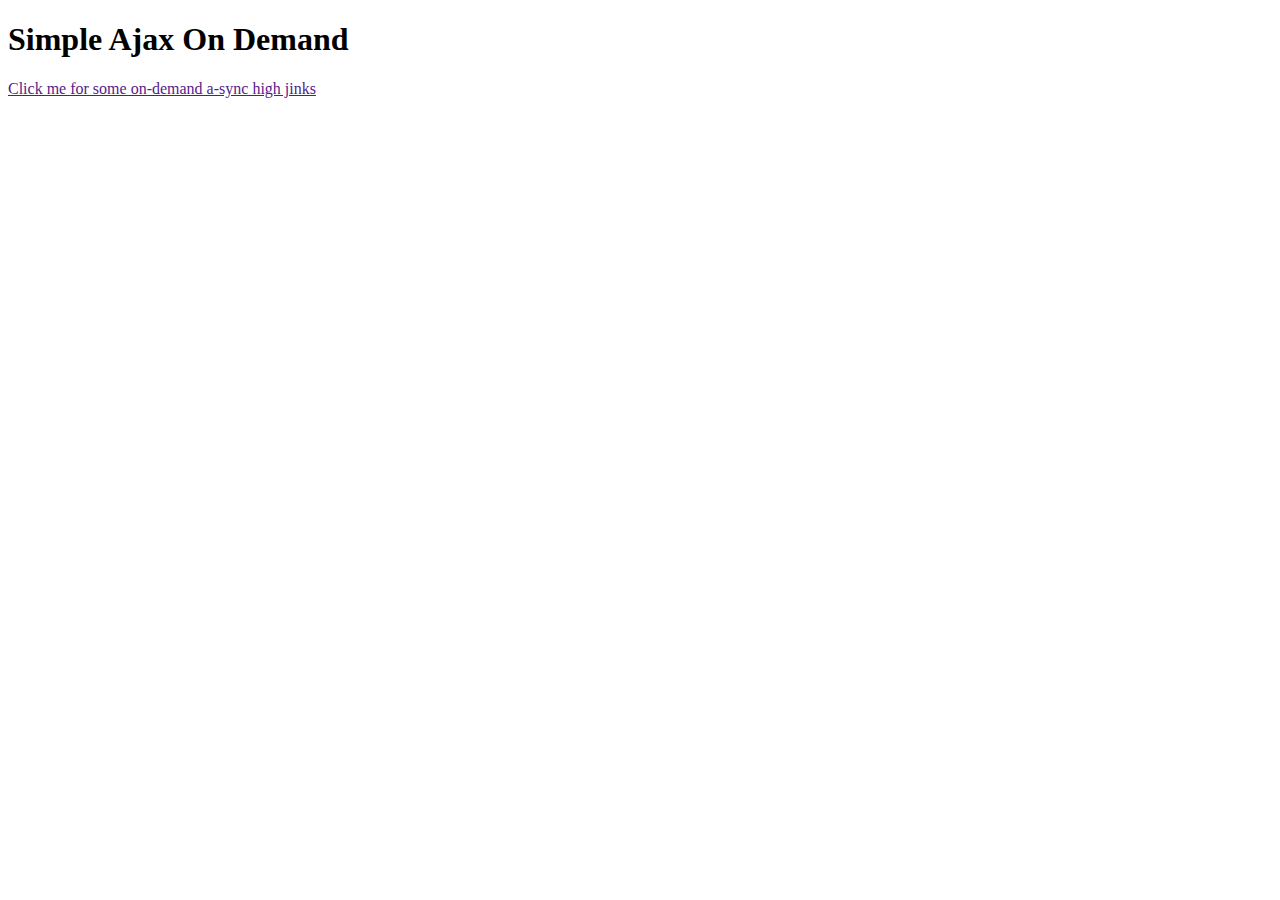
<file: index.html>
<?xml version="1.0" encoding="UTF-8"?>
<!DOCTYPE html PUBLIC "-//W3C//DTD XHTML 1.1//EN"
	"http://www.w3.org/TR/xhtml11/DTD/xhtml11.dtd">

<html xmlns="http://www.w3.org/1999/xhtml" xml:lang="en">
<head>
	<title>JQuery Demo Page</title>
	<script src="lib/jquery.js" type="text/javascript" charset="utf-8"></script>
	<script src="simple_ajax_on_demand.js" type="text/javascript" charset="utf-8"></script>
</head>
<body>
</body>
</html>
</file>
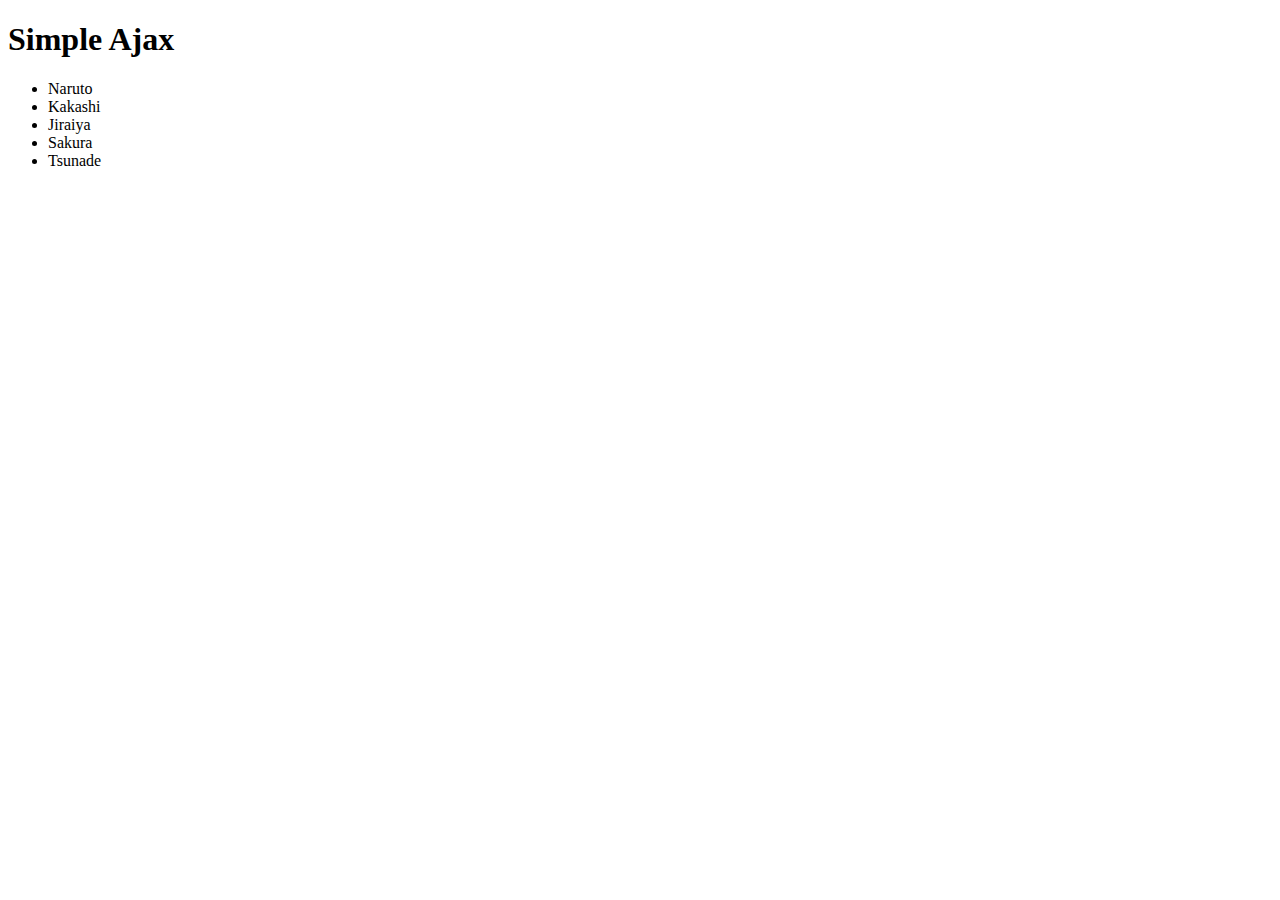
<file: simple_ajax.html>
<?xml version="1.0" encoding="UTF-8"?>
<!DOCTYPE html PUBLIC "-//W3C//DTD XHTML 1.1//EN"
	"http://www.w3.org/TR/xhtml11/DTD/xhtml11.dtd">

<html xmlns="http://www.w3.org/1999/xhtml" xml:lang="en">
<head>
	<title>JQuery Demo Page</title>
	<script src="lib/jquery.js" type="text/javascript" charset="utf-8"></script>
	<script src="simple_ajax.js" type="text/javascript" charset="utf-8"></script>
</head>
<body>
</body>
</html>
</file>
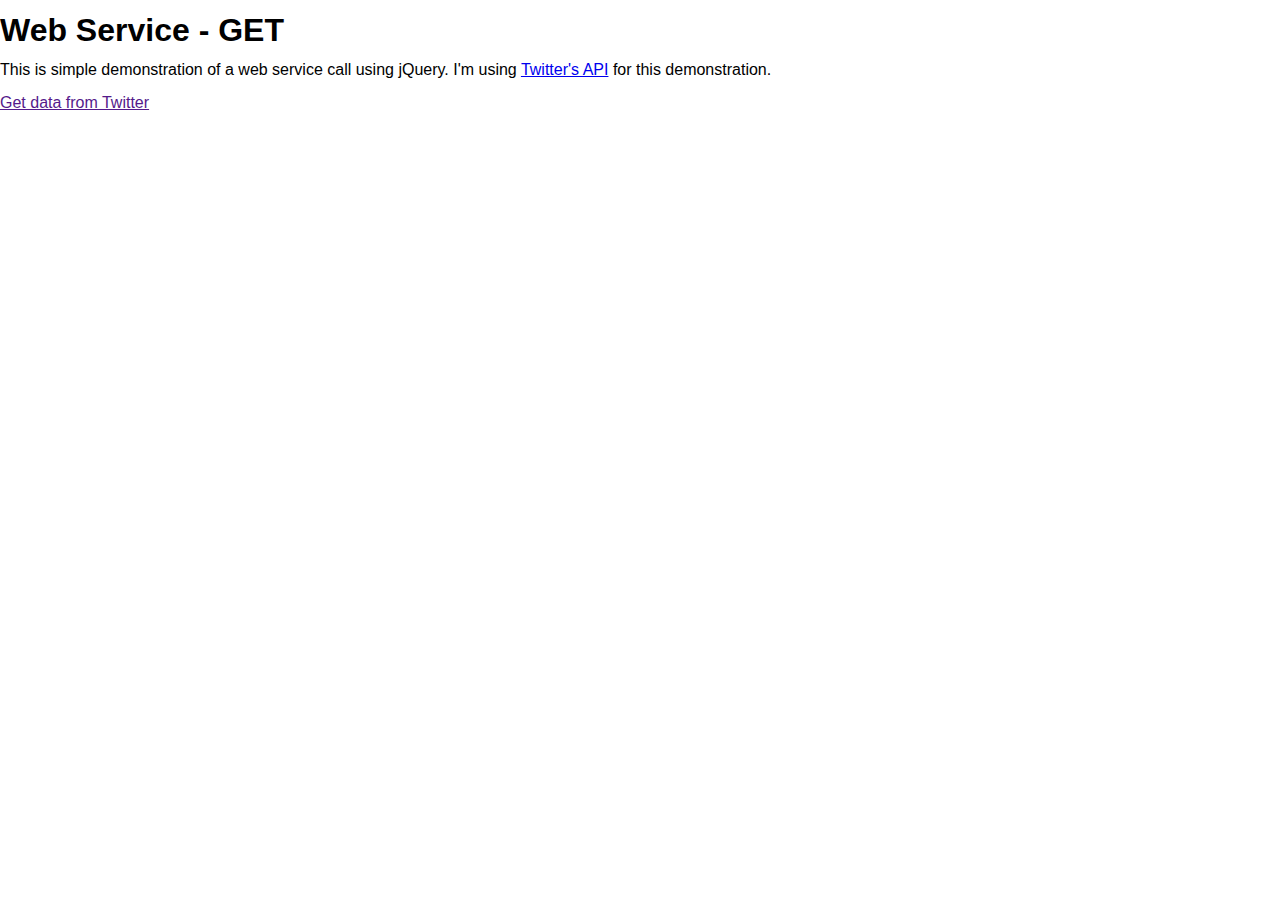
<file: web_service_get.html>
<?xml version="1.0" encoding="UTF-8"?>
<!DOCTYPE html PUBLIC "-//W3C//DTD XHTML 1.1//EN"
	"http://www.w3.org/TR/xhtml11/DTD/xhtml11.dtd">

<html xmlns="http://www.w3.org/1999/xhtml" xml:lang="en">
<head>
	<title>Web Service - GET</title>
	<script src="lib/jquery.js" type="text/javascript" charset="utf-8"></script>
	<script src="web_service_get.js" type="text/javascript" charset="utf-8"></script>
	<link rel="stylesheet" href="stylesheets/main.css" type="text/css" media="screen" charset="utf-8">
</head>
<body>
  <h1>Web Service - GET</h1>
  <p>This is simple demonstration of a web service call using jQuery.  I'm using <a href="http://apiwiki.twitter.com/">Twitter's API</a> for this demonstration.</p>
  <div id="data"></div>
</body>
</html>
</file>
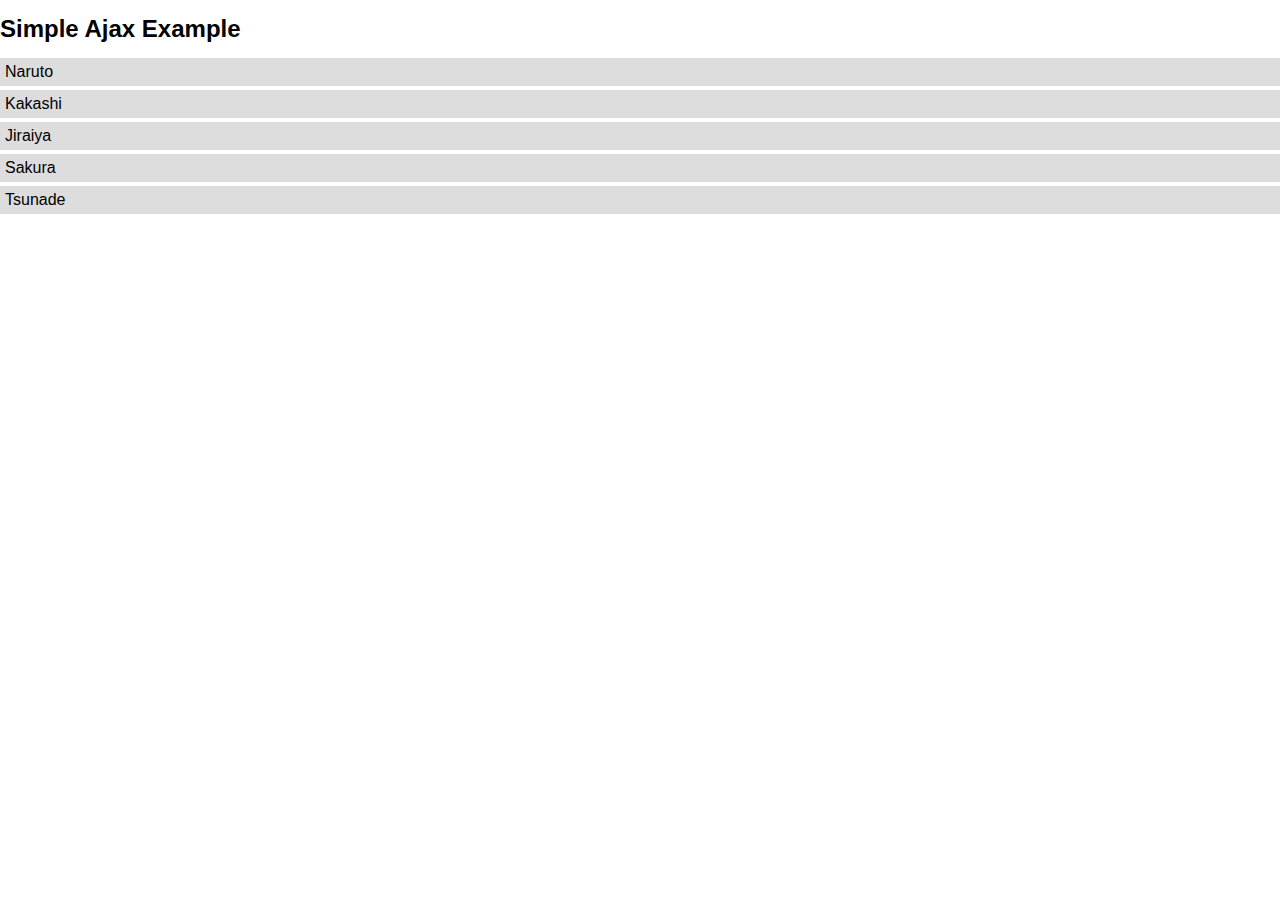
<file: examples/simple_ajax.html>
<?xml version="1.0" encoding="UTF-8"?>
<!DOCTYPE html PUBLIC "-//W3C//DTD XHTML 1.1//EN"
	"http://www.w3.org/TR/xhtml11/DTD/xhtml11.dtd">

<html xmlns="http://www.w3.org/1999/xhtml" xml:lang="en">
<head>
	<title>as_pie - Simple Ajax Example</title>
	<script src="../lib/jquery.js" type="text/javascript" charset="utf-8"></script>
  <script src="../scripts/menu.js" type="text/javascript" charset="utf-8"></script>
	<script src="../scripts/simple_ajax.js" type="text/javascript" charset="utf-8"></script>
	<link rel="stylesheet" href="../stylesheets/main.css" type="text/css" media="screen" charset="utf-8">
</head>
<body>
  <div id="example"></div>
</body>
</html>
</file>
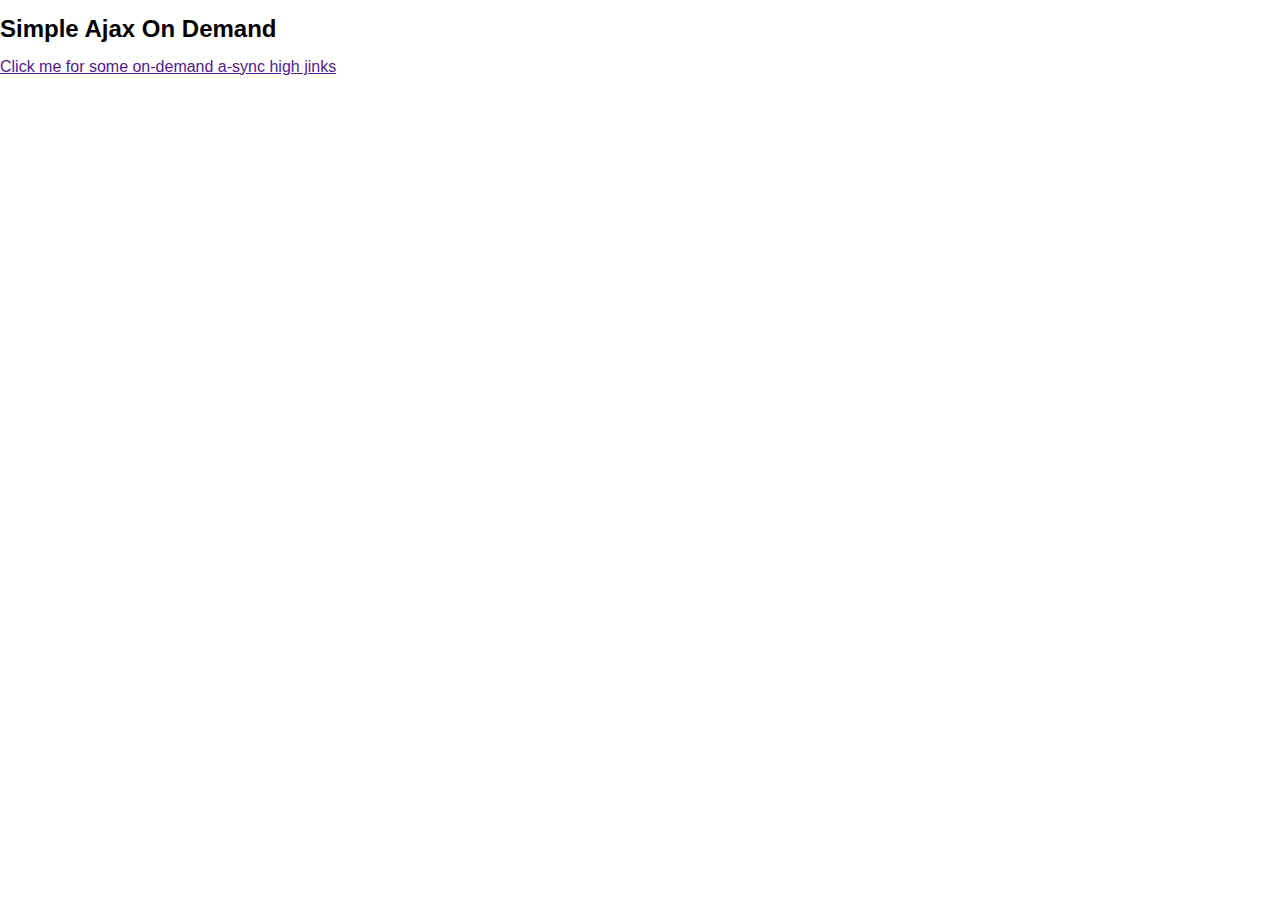
<file: examples/simple_ajax_on_demand.html>
<?xml version="1.0" encoding="UTF-8"?>
<!DOCTYPE html PUBLIC "-//W3C//DTD XHTML 1.1//EN"
	"http://www.w3.org/TR/xhtml11/DTD/xhtml11.dtd">

<html xmlns="http://www.w3.org/1999/xhtml" xml:lang="en">
<head>
	<title>as_pie - Simple Ajax On Demand Example</title>
	<script src="../lib/jquery.js" type="text/javascript" charset="utf-8"></script>
	<script src="../scripts/simple_ajax_on_demand.js" type="text/javascript" charset="utf-8"></script>
	<link rel="stylesheet" href="../stylesheets/main.css" type="text/css" media="screen" charset="utf-8">
</head>
<body>
  <div id="example">
    <h2>Simple Ajax On Demand</h2>
  </div>
</body>
</html>
</file>
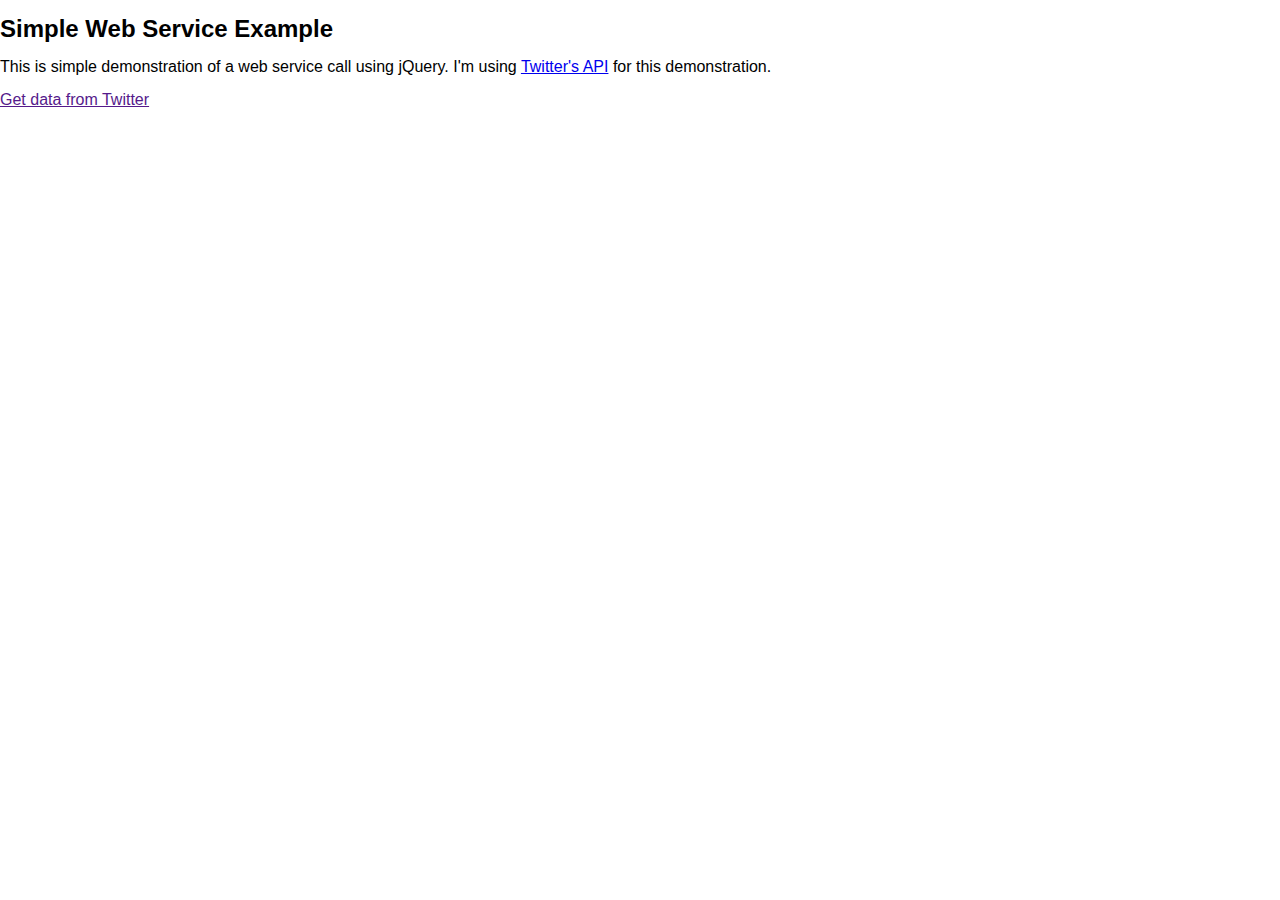
<file: examples/simple_web_service.html>
<?xml version="1.0" encoding="UTF-8"?>
<!DOCTYPE html PUBLIC "-//W3C//DTD XHTML 1.1//EN"
	"http://www.w3.org/TR/xhtml11/DTD/xhtml11.dtd">

<html xmlns="http://www.w3.org/1999/xhtml" xml:lang="en">
<head>
	<title>as_pie - Simple Web Service Example</title>
	<script src="../lib/jquery.js" type="text/javascript" charset="utf-8"></script>
	<script src="../scripts/menu.js" type="text/javascript" charset="utf-8"></script>
	<script src="../scripts/web_service_get.js" type="text/javascript" charset="utf-8"></script>
	<link rel="stylesheet" href="../stylesheets/main.css" type="text/css" media="screen" charset="utf-8">
</head>
<body>
  <div id="example">
    <h2>Simple Web Service Example</h2>
    <p>This is simple demonstration of a web service call using jQuery.  I'm using <a href="http://apiwiki.twitter.com/">Twitter's API</a> for this demonstration.</p>
    <div id="data"></div>
  </div>
</body>
</html>
</file>
<file: stylesheets/main.css>
body {
  font-family: Arial, "MS Trebuchet", sans-serif;
  font-size: 100%;
  line-height: 1.125em;
  margin: 0;
  padding: 0;
}
ul {
  list-style-type: none;
  margin: 0;
  padding: 0;
}
li {
  background-color: #ddd;
  margin: 0 0 4px 0;
  padding: 5px;
}
li p {
  margin: 0;
}
div {
  margin: 0 0 15px 0;
}
p {
  margin: 0;
  padding: 0 0 15px 0;
}
#menu-bar {
  background-color: #222;
  padding: 10px;
}
#menu-bar h1 {
  color: #fff;
  font-size: 0.875em;
  margin: 0;
  padding: 0;
}
</file>
